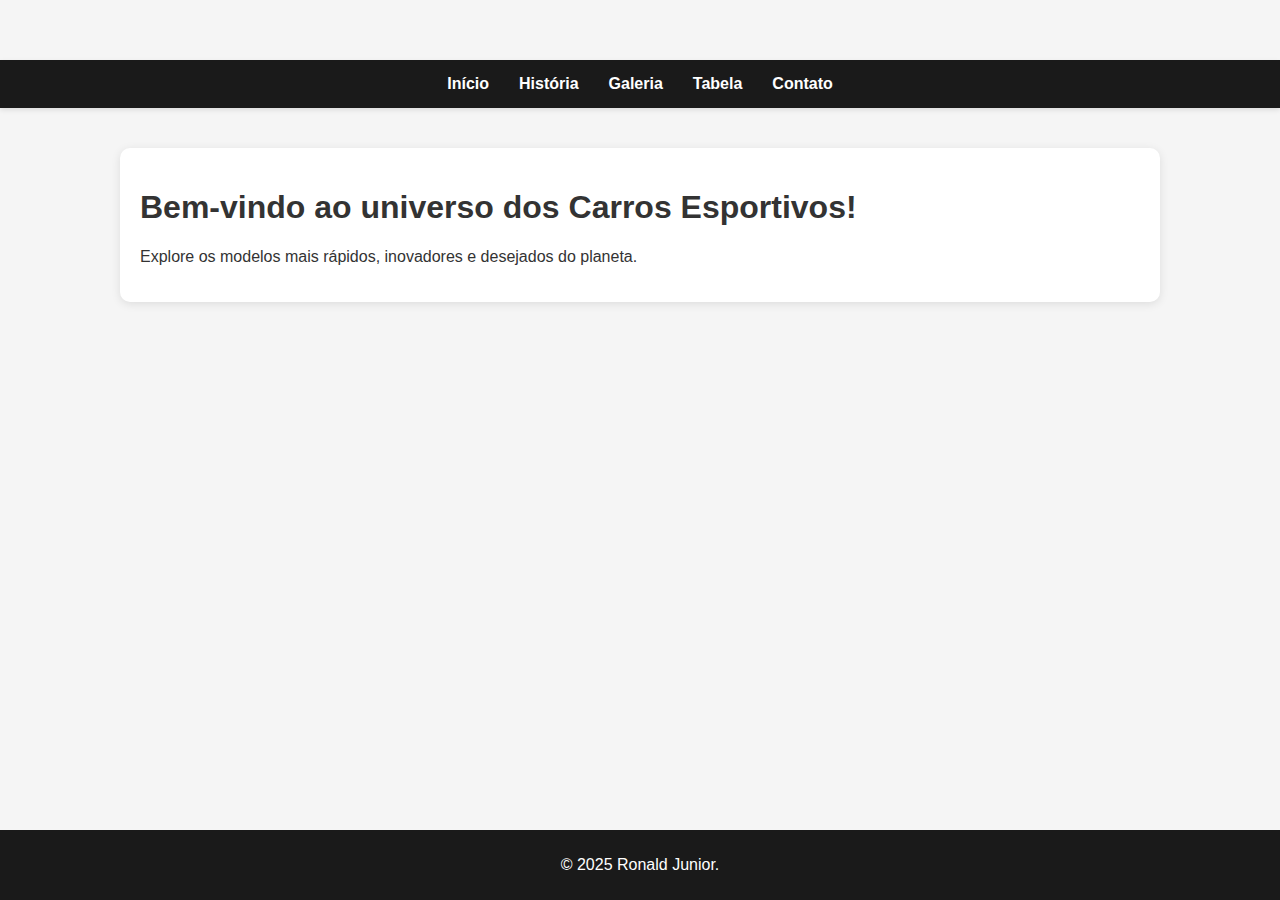
<file: index.html>
<!DOCTYPE html>
<html lang="pt-BR">
  <head>
    <meta charset="UTF-8" />
    <meta name="viewport" content="width=device-width, initial-scale=1.0" />
    <title>Carros Esportivos</title>
    <link rel="stylesheet" href="css/index.css" />
  </head>
  <body>
    <header>
      <nav>
        <ul>
          <li><a href="index.html">Início</a></li>
          <li><a href="paginas/historia.html">História</a></li>
          <li><a href="paginas/galeria.html">Galeria</a></li>
          <li><a href="paginas/tabela.html">Tabela</a></li>
          <li><a href="paginas/contato.html">Contato</a></li>
        </ul>
      </nav>
    </header>
    <main>
      <h1>Bem-vindo ao universo dos Carros Esportivos!</h1>
      <p>Explore os modelos mais rápidos, inovadores e desejados do planeta.</p>
    </main>
    <footer>
      <p>&copy; 2025 Ronald Junior.</p>
    </footer>
  </body>
</html>
</file>
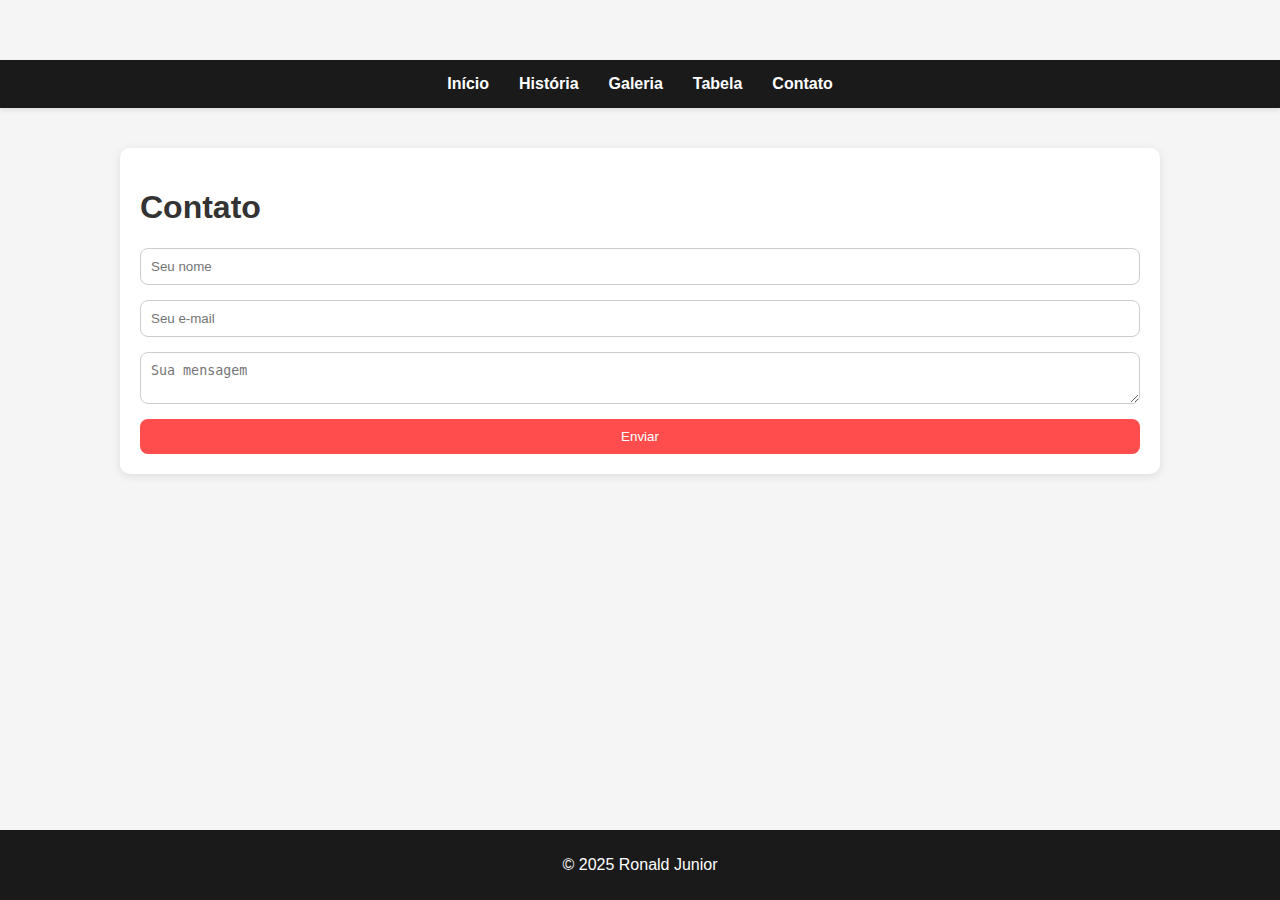
<file: paginas/contato.html>
<!DOCTYPE html>
<html lang="pt-BR">
<head>
  <meta charset="UTF-8">
  <meta name="viewport" content="width=device-width, initial-scale=1.0">
  <title>Contato</title>
  <link rel="stylesheet" href="../css/index.css">
</head>
<body>
  <header>
    <nav>
      <ul>
        <li><a href="../index.html">Início</a></li>
        <li><a href="historia.html">História</a></li>
        <li><a href="galeria.html">Galeria</a></li>
        <li><a href="tabela.html">Tabela</a></li>
        <li><a href="contato.html">Contato</a></li>
      </ul>
    </nav>
  </header>
  <main>
    <h1>Contato</h1>
    <form action="#" method="POST">
      <input type="text" name="nome" placeholder="Seu nome" required>
      <input type="email" name="email" placeholder="Seu e-mail" required>
      <textarea name="mensagem" placeholder="Sua mensagem" required></textarea>
      <button type="submit">Enviar</button>
    </form>
  </main>
  <footer>
    <p>&copy; 2025 Ronald Junior</p>
  </footer>
</body>
</html>
</file>
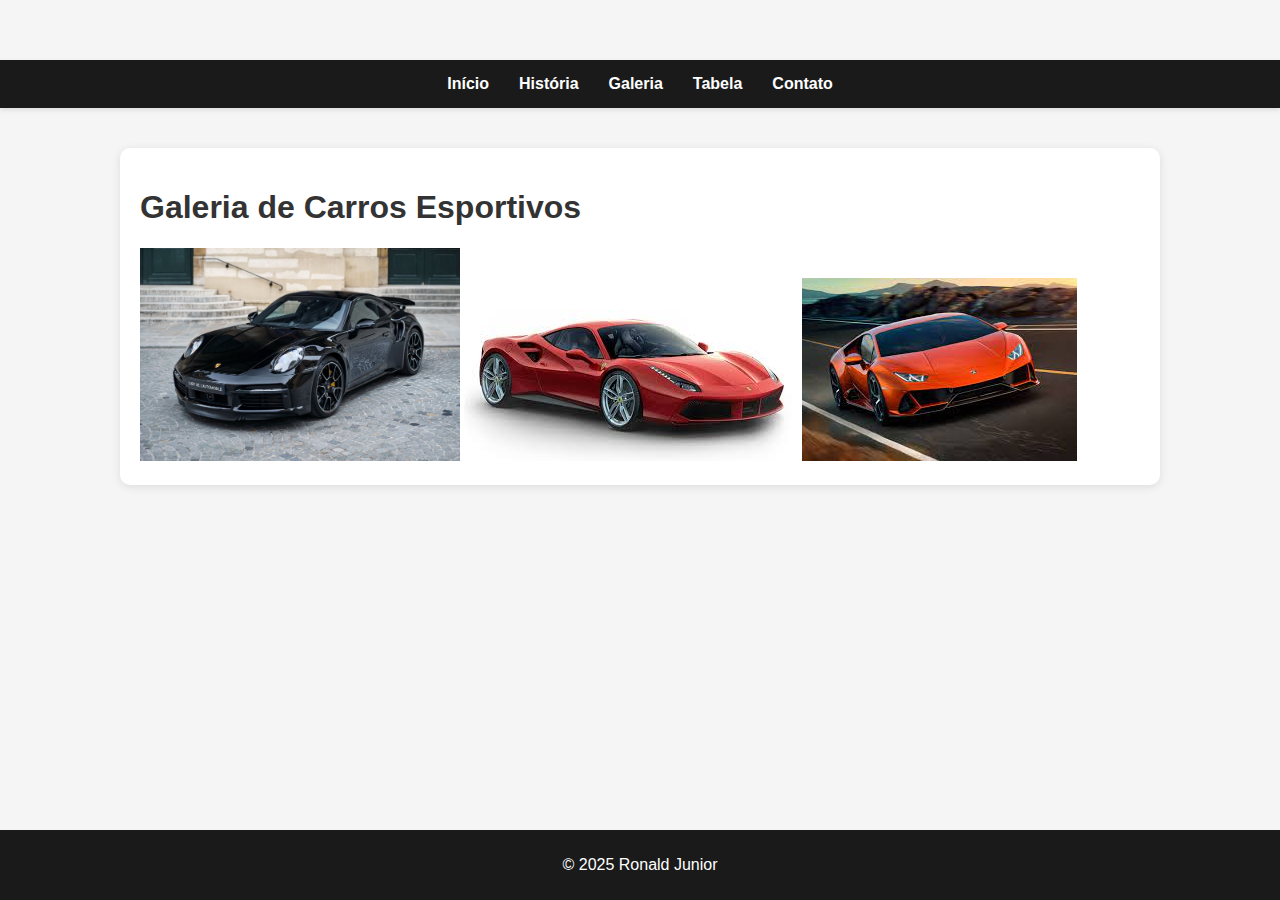
<file: paginas/galeria.html>
<!DOCTYPE html>
<html lang="pt-BR">
<head>
  <meta charset="UTF-8">
  <meta name="viewport" content="width=device-width, initial-scale=1.0">
  <title>Galeria</title>
  <link rel="stylesheet" href="../css/index.css">
</head>
<body>
  <header>
    <nav>
      <ul>
        <li><a href="../index.html">Início</a></li>
        <li><a href="historia.html">História</a></li>
        <li><a href="galeria.html">Galeria</a></li>
        <li><a href="tabela.html">Tabela</a></li>
        <li><a href="contato.html">Contato</a></li>
      </ul>
    </nav>
  </header>
  <main>
    <h1>Galeria de Carros Esportivos</h1>
    <img src="../imagens/porsche_911_turbo_s.jpg" alt="Carro Esportivo 1" width="320" height="213">
    <img src="../imagens/ferrari_488_gtb.jpeg" alt="Carro Esportivo 2">
    <img src="../imagens/lambo_huracan.jpeg" alt="Carro Esportivo 3">
  </main>
  <footer>
    <p>&copy; 2025 Ronald Junior</p>
  </footer>
</body>
</html>
</file>
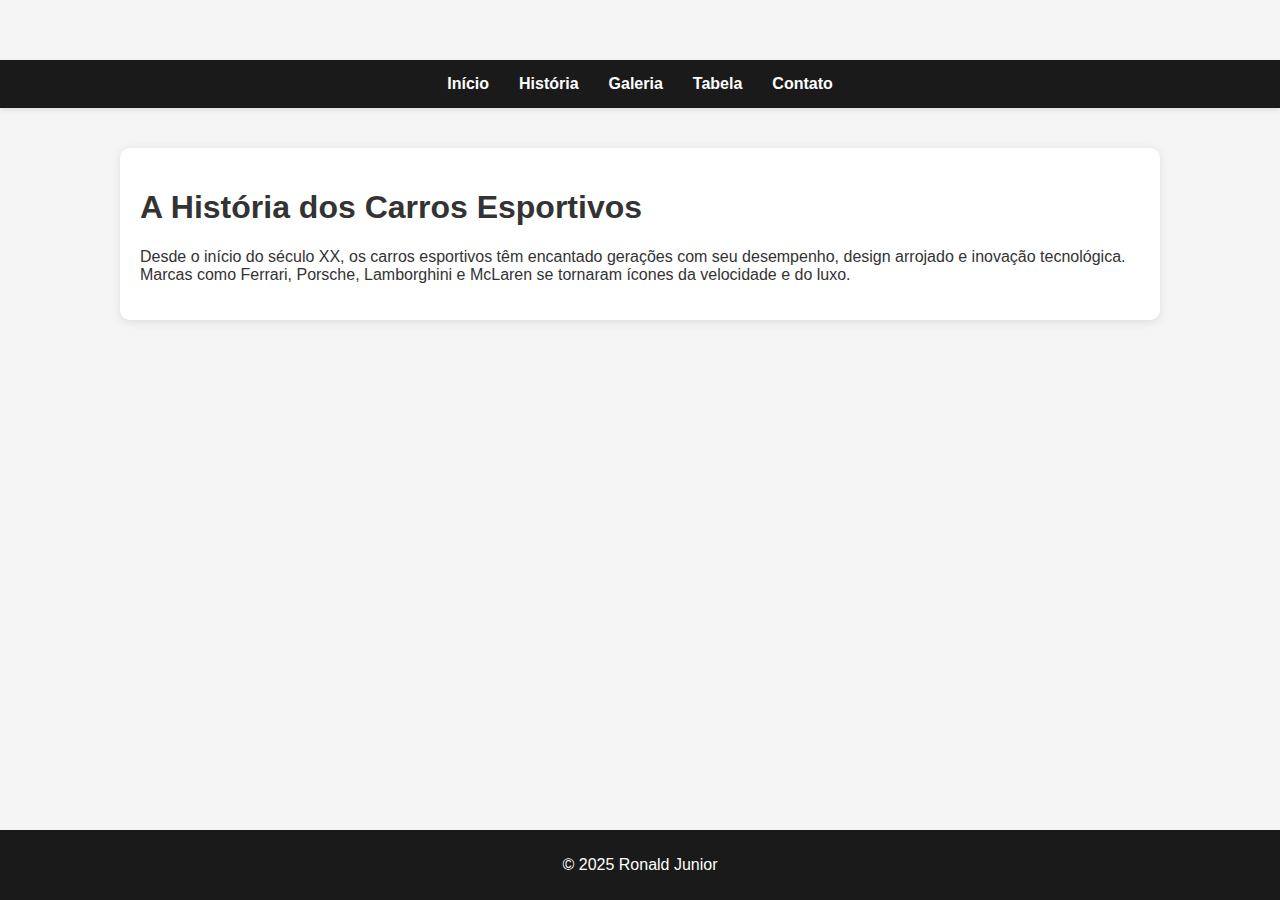
<file: paginas/historia.html>
<!DOCTYPE html>
<html lang="pt-BR">
<head>
  <meta charset="UTF-8">
  <meta name="viewport" content="width=device-width, initial-scale=1.0">
  <title>História</title>
  <link rel="stylesheet" href="../css/index.css">
</head>
<body>
  <header>
    <nav>
      <ul>
        <li><a href="../index.html">Início</a></li>
        <li><a href="historia.html">História</a></li>
        <li><a href="galeria.html">Galeria</a></li>
        <li><a href="tabela.html">Tabela</a></li>
        <li><a href="contato.html">Contato</a></li>
      </ul>
    </nav>
  </header>
  <main>
    <h1>A História dos Carros Esportivos</h1>
    <p>Desde o início do século XX, os carros esportivos têm encantado gerações com seu desempenho, design arrojado e inovação tecnológica. Marcas como Ferrari, Porsche, Lamborghini e McLaren se tornaram ícones da velocidade e do luxo.</p>
  </main>
  <footer>
    <p>&copy; 2025 Ronald Junior</p>
  </footer>
</body>
</html>
</file>
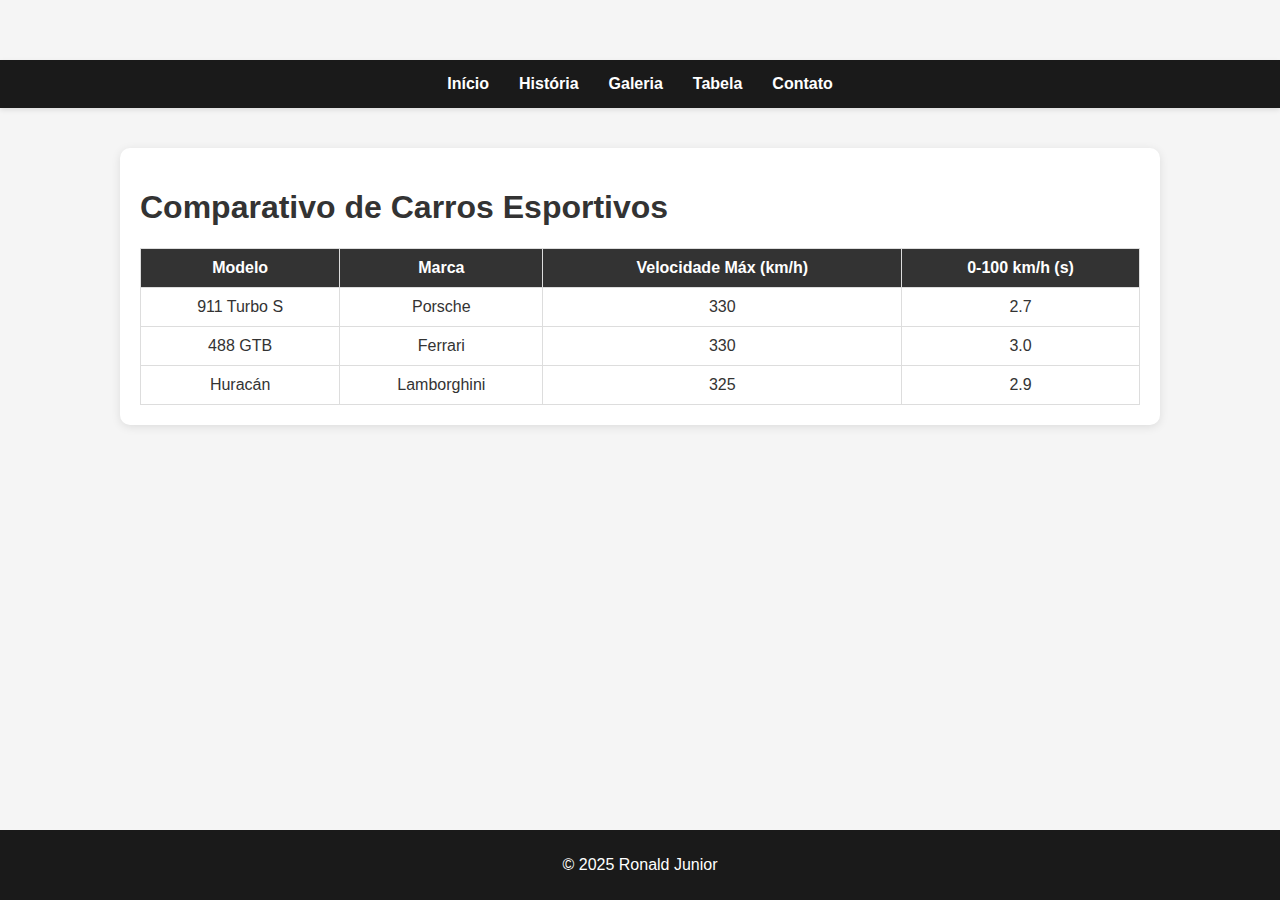
<file: paginas/tabela.html>
<!DOCTYPE html>
<html lang="pt-BR">
<head>
  <meta charset="UTF-8">
  <meta name="viewport" content="width=device-width, initial-scale=1.0">
  <title>Tabela</title>
  <link rel="stylesheet" href="../css/index.css">
</head>
<body>
  <header>
    <nav>
      <ul>
        <li><a href="../index.html">Início</a></li>
        <li><a href="historia.html">História</a></li>
        <li><a href="galeria.html">Galeria</a></li>
        <li><a href="tabela.html">Tabela</a></li>
        <li><a href="contato.html">Contato</a></li>
      </ul>
    </nav>
  </header>
  <main>
    <h1>Comparativo de Carros Esportivos</h1>
    <table border="1">
      <thead>
        <tr>
          <th>Modelo</th>
          <th>Marca</th>
          <th>Velocidade Máx (km/h)</th>
          <th>0-100 km/h (s)</th>
        </tr>
      </thead>
      <tbody>
        <tr>
          <td>911 Turbo S</td>
          <td>Porsche</td>
          <td>330</td>
          <td>2.7</td>
        </tr>
        <tr>
          <td>488 GTB</td>
          <td>Ferrari</td>
          <td>330</td>
          <td>3.0</td>
        </tr>
        <tr>
          <td>Huracán</td>
          <td>Lamborghini</td>
          <td>325</td>
          <td>2.9</td>
        </tr>
      </tbody>
    </table>
  </main>
  <footer>
    <p>&copy; 2025 Ronald Junior</p>
  </footer>
</body>
</html>
</file>
<file: css/index.css>
body {
    font-family: Arial, sans-serif;
    background-color: #f5f5f5;
    margin: 0;
    padding-top: 60px;
    padding-bottom: 50px;
    color: #333;
  }
  
  header {
    position: sticky;
    top: 0;
    background-color: #1a1a1a;
    color: white;
    padding: 15px 0;
    box-shadow: 0 2px 5px rgba(0,0,0,0.1);
    z-index: 1000;
  }
  
  nav ul {
    list-style: none;
    margin: 0;
    padding: 0;
    display: flex;
    justify-content: center;
  }
  
  nav ul li {
    margin: 0 15px;
  }
  
  nav ul li a {
    color: white;
    text-decoration: none;
    font-weight: bold;
    transition: color 0.3s ease;
  }
  
  nav ul li a:hover {
    color: #ff4d4d;
  }
  
  footer {
    position: fixed;
    bottom: 0;
    width: 100%;
    background-color: #1a1a1a;
    color: white;
    text-align: center;
    padding: 10px 0;
  }
  
  main {
    max-width: 1000px;
    margin: 40px auto;
    padding: 20px;
    background: white;
    border-radius: 10px;
    box-shadow: 0 2px 10px rgba(0, 0, 0, 0.1);
  }
  
  table {
    width: 100%;
    border-collapse: collapse;
    margin-top: 20px;
  }
  
  th, td {
    border: 1px solid #ddd;
    padding: 10px;
    text-align: center;
  }
  
  th {
    background-color: #333;
    color: white;
  }
  
  tbody tr:hover {
    background-color: #f0f0f0;
  }
  
  form {
    display: flex;
    flex-direction: column;
  }
  
  form input, form textarea {
    margin-bottom: 15px;
    padding: 10px;
    border: 1px solid #ccc;
    border-radius: 8px;
  }
  
  form button {
    background-color: #ff4d4d;
    color: white;
    padding: 10px;
    border: none;
    border-radius: 8px;
    cursor: pointer;
    transition: background-color 0.3s ease;
  }
  
  form button:hover {
    background-color: #e60000;
  }
</file>
